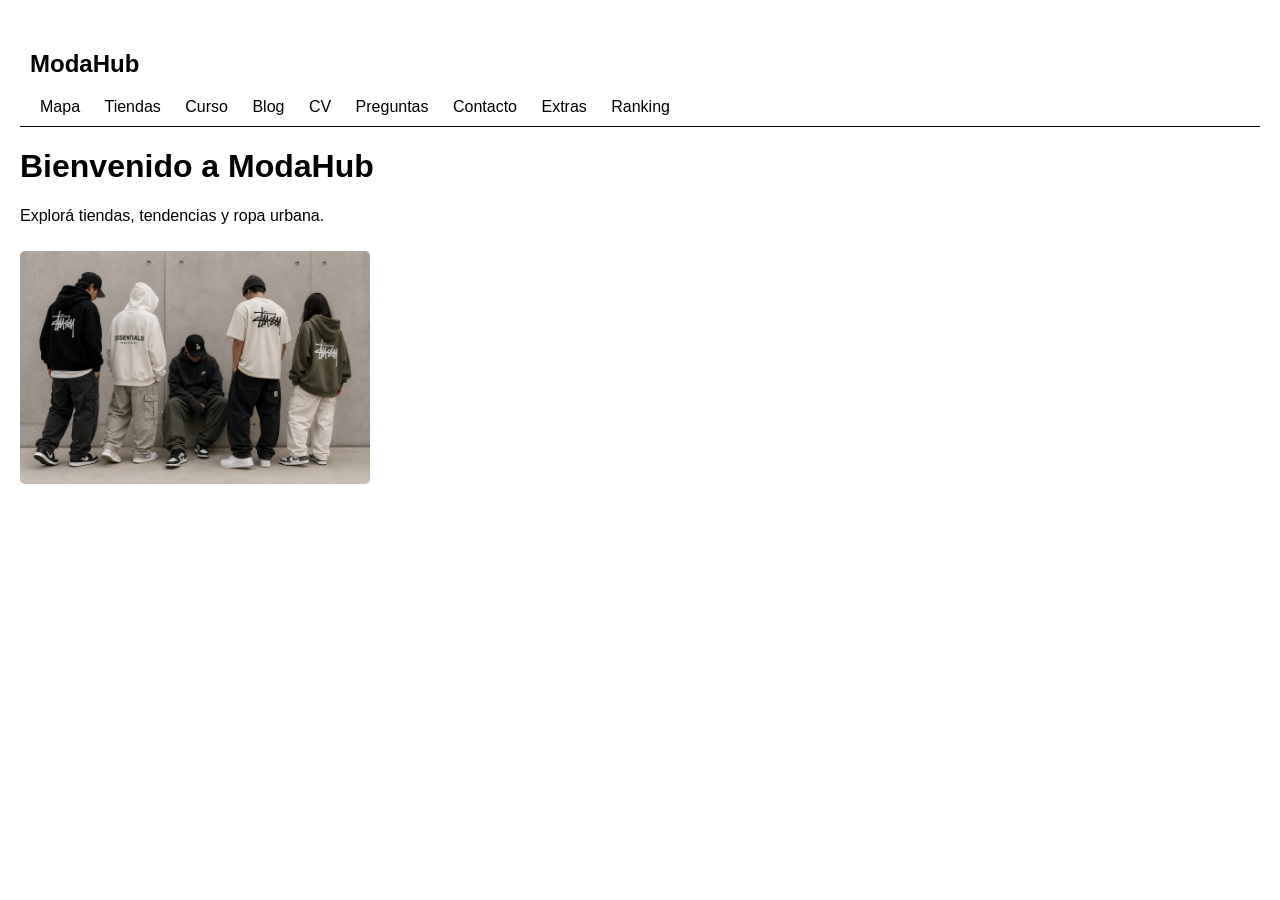
<file: Index.html>
<!DOCTYPE html>
<html lang="es">

<head>
    <meta charset="UTF-8">
    <title>ModaHub</title>
    <link rel="stylesheet" href="estilos.css">
</head>

<body>

    <header>

        <h2>ModaHub</h2>

        <nav>
            <a href="mapa.html">Mapa</a>
            <a href="tiendas.html">Tiendas</a>
            <a href="curso.html">Curso</a>
            <a href="blog.html">Blog</a>
            <a href="cv.html">CV</a>
            <a href="preguntas.html">Preguntas</a>
            <a href="contacto.html">Contacto</a>
            <a href="extras.html">Extras</a>
            <a href="ranking.html">Ranking</a>
        </nav>

    </header>

    <h1>Bienvenido a ModaHub</h1>

    <p>Explorá tiendas, tendencias y ropa urbana.</p>

    <img src="imagenes/ropaurbana.png" width="350">

</body>

</html>
</file>
<file: estilos.css>
body {
    margin: 0;
    padding: 20px;
    font-family: Arial;
    background: white;
}

header {
    border-bottom: 1px solid black;
    padding: 10px;
}

nav a {
    margin: 10px;
    text-decoration: none;
    color: black;
}

img {
    margin: 10px 0;
    border-radius: 5px;
}

a {
    color: rgba(228, 14, 14, 0.842);
}
</file>
